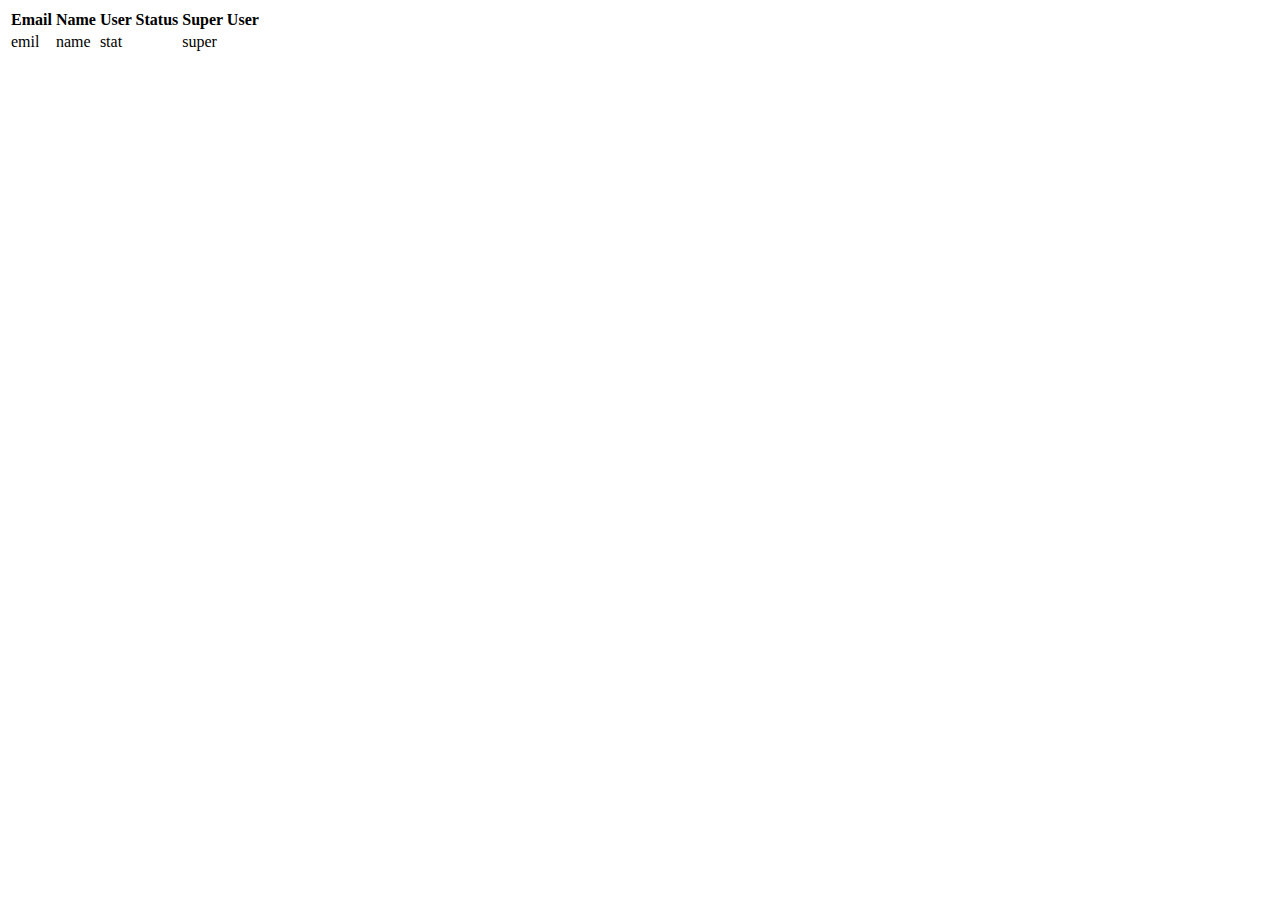
<file: carAccountBook/src/main/resources/templates/user/test.html>
<html xmlns:th="http://www.thymeleaf.org" xmlns:layout="http://www.ultraq.net.nz/web/thymeleaf/layout">
<table id="userTable">
    <thead>
    <tr>
        <th>Email</th>
        <th>Name</th>
        <th>User Status</th>
        <th>Super User</th>
    </tr>
    </thead>
    <tbody>
    <tr th:each="user : ${userList}">
        <td th:text="${user.email}">emil</td>
        <td th:text="${user.fullNmKr}">name</td>
        <td th:text="${user.userStatCd}">stat</td>
        <td th:text="${user.superUser}">super</td>
    </tr>
    </tbody>
</table>
</file>
